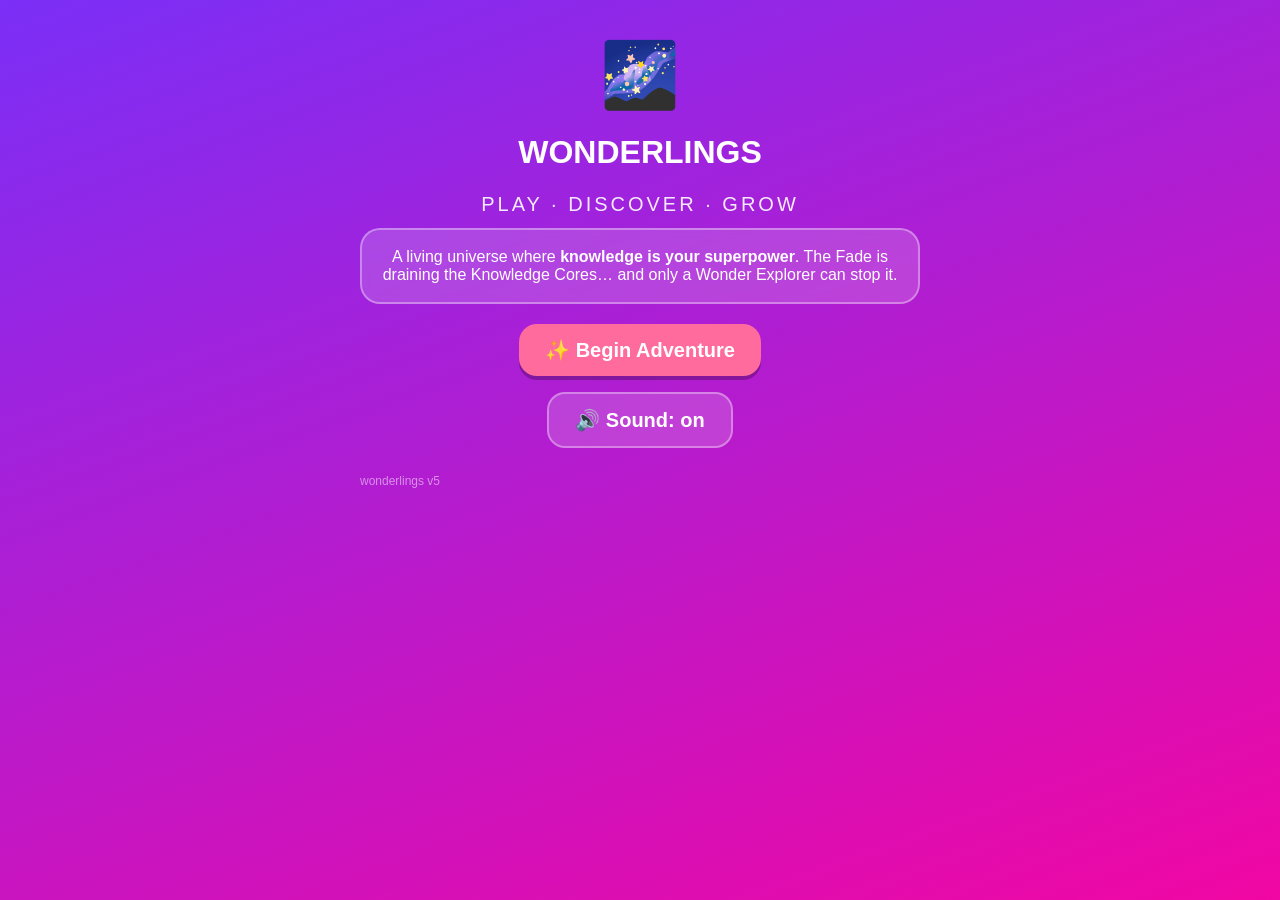
<file: index.html>
<!DOCTYPE html>
<html>
<head>
  <meta name="viewport" content="width=device-width, initial-scale=1">
  <link rel="stylesheet" href="style.css">
  <title>Wonderlings — Play. Discover. Grow.</title>
</head>
<body>
<div id="app">

  <!-- TITLE -->
  <div class="screen" id="scr-title">
    <div id="logo">🌌</div>
    <h1>WONDERLINGS</h1>
    <div id="tagline">PLAY · DISCOVER · GROW</div>
    <div class="card">A living universe where <b>knowledge is your superpower</b>. The Fade is draining the Knowledge Cores… and only a Wonder Explorer can stop it.</div>
    <button id="titleBtn" onclick="onTitle()">✨ Begin Adventure</button>
    <br><button class="ghost" id="soundBtn" onclick="toggleSound()">🔊 Sound: on</button>
  </div>

  <!-- PROFILE: name + age band + avatar -->
  <div class="screen" id="scr-profile">
    <h2>Who's going exploring today?</h2>
    <input id="nameInput" placeholder="Your explorer name" maxlength="16">
    <h3>Choose your path</h3>
    <div id="bandCards">
      <button class="ghost band-card" id="band-explorer" onclick="selectBand('explorer')">
        <span class="big">🌱</span><b>Explorer</b> · ages 5–7<br><small>Big buttons, read-aloud, playful quests</small>
      </button>
      <button class="ghost band-card" id="band-adventurer" onclick="selectBand('adventurer')">
        <span class="big">⚡</span><b>Adventurer</b> · ages 8–11<br><small>Game-like missions, trickier challenges</small>
      </button>
      <button class="ghost band-card" id="band-legend" onclick="selectBand('legend')">
        <span class="big">🔥</span><b>Legend</b> · ages 12–15<br><small>Real stakes, cinematic style</small>
      </button>
    </div>
    <h3>Pick your hero</h3>
    <div id="avatarRow">
      <span class="avatar" onclick="selectAvatar('🦊', this)">🦊</span>
      <span class="avatar" onclick="selectAvatar('🦁', this)">🦁</span>
      <span class="avatar" onclick="selectAvatar('🐼', this)">🐼</span>
      <span class="avatar" onclick="selectAvatar('🐸', this)">🐸</span>
      <span class="avatar" onclick="selectAvatar('🦄', this)">🦄</span>
      <span class="avatar" onclick="selectAvatar('🐲', this)">🐲</span>
    </div>
    <br><button onclick="beginAdventure()">🚀 Let's Go!</button>
  </div>

  <!-- STORY -->
  <div class="screen" id="scr-story">
    <div class="milo-row">
      <div class="milo-face">🦊</div>
      <div class="speech" id="storySpeech"></div>
    </div>
    <button onclick="nextStory()">Next ▶</button>
  </div>

  <!-- WORLD MAP -->
  <div class="screen" id="scr-map">
    <div id="hud">
      <span id="hudLevel">LV 1</span>
      <span id="hudCoins">🪙 0</span>
    </div>
    <div id="xpbar"><div id="xpfill"></div></div>
    <h2>🗺️ The Wonderverse</h2>
    <div class="world-grid">
      <button class="ghost world" onclick="enterWorld('nebula')">
        <div class="wicon">🔢</div>Number Nebula<small id="nebulaStatus">🚨 needs help!</small>
      </button>
      <button class="ghost world" onclick="enterWorld('storywood')">
        <div class="wicon">📚</div>Storywood<small id="storyStatus">🍂 leaves fading!</small>
      </button>
      <button class="ghost world locked"><div class="wicon">🧪</div>Discovery Island<small>🔒 coming soon</small></button>
      <button class="ghost world locked"><div class="wicon">🧩</div>Puzzle Peaks<small>🔒 coming soon</small></button>
      <button class="ghost world locked"><div class="wicon">💻</div>Cyber City<small>🔒 coming soon</small></button>
      <button class="ghost world locked"><div class="wicon">💰</div>Venture Valley<small>🔒 coming soon</small></button>
      <button class="ghost world locked"><div class="wicon">🎨</div>Imagination Kingdom<small>🔒 coming soon</small></button>
      <button class="ghost world locked"><div class="wicon">🌎</div>LifeQuest<small>🔒 coming soon</small></button>
    </div>
    <br><button class="ghost" onclick="showScreen('scr-home')">🏠 Home</button>
  </div>

  <!-- MISSION -->
  <div class="screen" id="scr-mission">
    <div id="qProgress">Challenge 1 of 5</div>
    <div id="powerLabel">⚡ REACTOR POWER</div>
    <div id="powerBar"><div id="powerFill"></div></div>
    <div class="milo-row">
      <div class="milo-face">🦊</div>
      <div class="speech" id="missionSpeech"></div>
    </div>
    <div class="card"><div id="alienSky"></div><div id="qPrompt"></div></div>
    <button id="hearBtn" class="ghost" style="display:none" onclick="hearPrompt()">🔊 Hear it again</button>
    <div id="choices"></div>
  </div>

  <!-- WORLD RESTORED CINEMATIC -->
  <div class="screen" id="scr-reactor">
    <div id="cinematicIcon">⚡</div>
    <h2 id="reactorText">RESTORING…</h2>
    <button onclick="showRewards()">Continue ▶</button>
  </div>

  <!-- REWARDS -->
  <div class="screen" id="scr-rewards">
    <h2>🏆 Mission Complete!</h2>
    <div class="card reward"><div class="big">✨</div><span id="rewardXP">+250 XP</span></div>
    <div class="card reward"><div class="big">🪙</div><span id="rewardCoins">+100 WonderCoins</span></div>
    <div class="card reward"><div class="big">🥚</div>A MYSTERY EGG!</div>
    <button onclick="showScreen('scr-hatch'); resetEgg(lastPet)">Open the egg 🥚</button>
  </div>

  <!-- EGG HATCH -->
  <div class="screen" id="scr-hatch">
    <h2>Something's moving inside…</h2>
    <div id="egg" onclick="tapEgg()">🥚</div>
    <div id="eggHint">👆 Tap the egg! (<span id="tapsLeft">3</span> taps left)</div>
    <div id="hatchResult" style="display:none">🔥</div>
    <div id="hatchText"></div>
    <button id="meetBtn" style="display:none" onclick="meetPet()">Say hi! 🔥</button>
  </div>

  <!-- HOME -->
  <div class="screen" id="scr-home">
    <div id="hud2">
      <div id="hud">
        <span id="hudLevel2">LV 1</span>
        <span id="hudAvatar">🦊</span>
        <span id="hudCoins2">🪙 0</span>
      </div>
      <div id="xpbar"><div id="xpfill2"></div></div>
    </div>
    <div class="milo-row">
      <div class="milo-face">🦊</div>
      <div class="speech" id="homeSpeech"></div>
    </div>
    <div class="card" id="companionCard">🐾 No Wonderling yet…</div>
    <button onclick="showScreen('scr-map'); renderMap()">🗺️ World Map</button>
    <button class="ghost" onclick="showScreen('scr-pets'); renderPets()">🐾 Wonderlings</button>
    <br><button class="ghost" id="soundBtn2" onclick="toggleSound()">🔊 Sound: on</button>
  </div>

  <!-- WONDERLINGS COLLECTION -->
  <div class="screen" id="scr-pets">
    <h2>🐾 Your Wonderlings</h2>
    <div id="petList"></div>
    <br><button class="ghost" onclick="showScreen('scr-home')">🏠 Home</button>
  </div>

  <p id="ver">wonderlings v5</p>
</div>
<script src="game.js"></script>
</body>
</html>
</file>
<file: style.css>
/* WONDERLINGS prototype styles — one file, three age-band themes.
   The band re-skins the whole universe: bright for Explorers,
   adventure blues for Adventurers, dark neon for Legends. */

:root {
  --bg: linear-gradient(160deg, #7b2ff7, #f107a3);
  --ink: #ffffff;
  --card: rgba(255, 255, 255, 0.16);
  --card-border: rgba(255, 255, 255, 0.35);
  --accent: #ffd93d;
  --btn: #ff6b9d;
}
body.band-adventurer {
  --bg: linear-gradient(160deg, #0f2027, #203a43, #2c5364);
  --accent: #4dd0e1;
  --btn: #2196f3;
}
body.band-legend {
  --bg: linear-gradient(160deg, #0b0b1a, #1a1a2e);
  --ink: #e8e8ff;
  --card: rgba(120, 80, 255, 0.12);
  --card-border: rgba(150, 100, 255, 0.45);
  --accent: #c26bff;
  --btn: #7b2ff7;
}

* { box-sizing: border-box; -webkit-tap-highlight-color: transparent; }
body {
  margin: 0;
  min-height: 100vh;
  background: var(--bg);
  background-attachment: fixed;
  color: var(--ink);
  font-family: "Comic Sans MS", "Chalkboard SE", "Segoe UI", sans-serif;
  display: flex;
  justify-content: center;
  padding: 12px;
}
#app { width: 100%; max-width: 560px; }

/* Screens: only one visible at a time */
.screen { display: none; text-align: center; animation: screenIn 0.35s ease-out; }
.screen.active { display: block; }
@keyframes screenIn {
  from { opacity: 0; transform: translateY(14px); }
  to { opacity: 1; transform: none; }
}

/* Buttons: big, thumb-friendly, and they SQUISH when tapped */
button {
  font-family: inherit;
  font-size: 20px;
  font-weight: bold;
  color: #fff;
  background: var(--btn);
  border: none;
  border-radius: 18px;
  padding: 14px 26px;
  margin: 8px;
  cursor: pointer;
  box-shadow: 0 4px 0 rgba(0, 0, 0, 0.25);
  transition: transform 0.08s;
}
button:active { transform: scale(0.93); } /* the squish! */
button.ghost {
  background: var(--card);
  border: 2px solid var(--card-border);
  box-shadow: none;
}
input {
  font-family: inherit;
  font-size: 20px;
  padding: 12px 16px;
  border-radius: 14px;
  border: 3px solid var(--card-border);
  width: 80%;
  max-width: 320px;
  text-align: center;
}

/* Cards */
.card {
  background: var(--card);
  border: 2px solid var(--card-border);
  border-radius: 20px;
  padding: 18px;
  margin: 12px 0;
  backdrop-filter: blur(4px);
}

/* Title screen */
#logo { font-size: 64px; margin: 26px 0 4px; animation: float 3s ease-in-out infinite; }
@keyframes float {
  0%, 100% { transform: translateY(0); }
  50% { transform: translateY(-10px); }
}
#tagline { font-size: 20px; letter-spacing: 3px; opacity: 0.9; }

/* Band picker */
.band-card {
  font-size: 18px;
  padding: 14px;
  margin: 8px 0;
  text-align: left;
}
.band-card.selected {
  border-color: var(--accent);
  box-shadow: 0 0 18px var(--accent);
  transform: scale(1.02);
}
.band-card .big { font-size: 30px; margin-right: 8px; }

/* Avatar picker */
.avatar { font-size: 40px; padding: 8px; border-radius: 14px; cursor: pointer; }
.avatar.selected { background: var(--card); box-shadow: 0 0 14px var(--accent); }

/* Milo + dialogue */
#milo-row, .milo-row {
  display: flex;
  align-items: center;
  gap: 10px;
  margin: 10px 0;
  text-align: left;
}
.milo-face {
  font-size: 56px;
  animation: float 3s ease-in-out infinite;
  flex-shrink: 0;
}
.speech {
  background: #fff;
  color: #333;
  border-radius: 16px;
  padding: 12px 16px;
  font-size: 18px;
  position: relative;
  flex: 1;
}
.speech::before {
  content: "";
  position: absolute;
  left: -10px;
  top: 22px;
  border: 10px solid transparent;
  border-right-color: #fff;
  border-left: none;
}

/* HUD */
#hud {
  display: flex;
  justify-content: space-between;
  align-items: center;
  font-size: 17px;
  font-weight: bold;
  padding: 8px 4px;
}
#xpbar {
  height: 14px;
  background: rgba(0, 0, 0, 0.3);
  border-radius: 8px;
  overflow: hidden;
  margin: 4px 0 10px;
}
#xpfill {
  height: 100%;
  width: 0%;
  background: linear-gradient(90deg, var(--accent), #ff9a3d);
  border-radius: 8px;
  transition: width 0.6s ease-out;
}

/* World map */
.world-grid {
  display: grid;
  grid-template-columns: 1fr 1fr;
  gap: 10px;
}
.world {
  font-size: 17px;
  padding: 20px 8px;
  cursor: pointer;
}
.world small { display: block; font-size: 13px; opacity: 0.85; margin-top: 6px; }
.world.locked { opacity: 0.45; filter: grayscale(0.7); cursor: default; }
.world .wicon { font-size: 44px; }

/* Mission */
#qProgress { font-size: 16px; opacity: 0.9; }
#powerLabel { font-size: 13px; letter-spacing: 2px; opacity: 0.85; margin-top: 6px; }
#powerBar {
  height: 16px;
  background: rgba(0, 0, 0, 0.35);
  border-radius: 9px;
  overflow: hidden;
  margin: 4px 0 6px;
  border: 1px solid rgba(255, 255, 255, 0.25);
}
#powerFill {
  height: 100%;
  width: 0%;
  background: linear-gradient(90deg, #ffd93d, #ff9a3d, #ff6b9d);
  border-radius: 9px;
  transition: width 0.5s ease-out;
}
#powerFill.surge { animation: surge 0.5s ease-out; }
@keyframes surge {
  0% { filter: brightness(1); }
  40% { filter: brightness(1.8); }
  100% { filter: brightness(1); }
}
/* Alien Boarding sky: floating aliens to count */
#alienSky { font-size: 42px; line-height: 1.35; min-height: 10px; margin-bottom: 4px; }
#alienSky span {
  display: inline-block;
  animation: alienFloat 2.4s ease-in-out infinite;
}
#alienSky span.leaving { opacity: 0.3; filter: grayscale(1); }
@keyframes alienFloat {
  0%, 100% { transform: translateY(0); }
  50% { transform: translateY(-8px); }
}
#qPrompt { font-size: 30px; margin: 18px 0; line-height: 1.5; }
.choice {
  display: block;
  width: 100%;
  font-size: 26px;
}
.choice.correct { background: #4caf50; }
.choice.wrong { background: #e53935; animation: shake 0.4s; }
@keyframes shake {
  0%, 100% { transform: translateX(0); }
  25% { transform: translateX(-8px); }
  75% { transform: translateX(8px); }
}

/* Reactor cinematic */
#reactorBolt { font-size: 110px; animation: boltPulse 0.7s ease-in-out infinite; }
@keyframes boltPulse {
  0%, 100% { transform: scale(1); filter: drop-shadow(0 0 8px gold); }
  50% { transform: scale(1.25); filter: drop-shadow(0 0 30px gold); }
}

/* Rewards */
.reward { font-size: 22px; padding: 14px; }
.reward .big { font-size: 46px; }

/* Egg hatch */
#egg { font-size: 120px; cursor: pointer; display: inline-block; }
#egg.wiggle { animation: eggWiggle 0.5s; }
@keyframes eggWiggle {
  0%, 100% { transform: rotate(0); }
  25% { transform: rotate(-12deg); }
  75% { transform: rotate(12deg); }
}
#hatchResult { font-size: 120px; animation: chestPop 0.6s ease-out; }
@keyframes chestPop {
  0% { transform: scale(0.2); }
  60% { transform: scale(1.35); }
  100% { transform: scale(1); }
}
.evo-note { font-size: 14px; opacity: 0.8; }

/* Confetti pieces */
.confetti {
  position: fixed;
  top: -20px;
  font-size: 22px;
  z-index: 99;
  pointer-events: none;
  animation: fall linear forwards;
}
@keyframes fall {
  to { transform: translateY(110vh) rotate(360deg); }
}

/* Version footer */
#ver { font-size: 12px; opacity: 0.5; margin-top: 18px; }

/* v5 mini-games */
/* M2 Power Grid: tappable nodes */
#choices.node-grid { display: grid; grid-template-columns: 1fr 1fr; gap: 12px; }
.choice.node { font-size: 34px; padding: 28px 10px; border-radius: 20px; }
.choice.node.correct { animation: nodeIgnite 0.6s ease-out; box-shadow: 0 0 26px gold; }
@keyframes nodeIgnite {
  0% { transform: scale(1); }
  50% { transform: scale(1.14); }
  100% { transform: scale(1); }
}
/* M3 Reactor Core: first-move buttons */
.choice.move-btn { display: block; width: 100%; margin: 8px 0; font-size: 20px; }
/* R1 Rhyme Grove: big flower cards + hear-it button */
.choice.grove-card { font-size: 24px; padding: 18px 12px; }
.choice.grove-card .gicon { font-size: 46px; display: block; margin-bottom: 6px; }
#hearBtn { margin: 10px auto; display: block; }
/* R2 Word Bridge: planks fill as you answer */
.bridge { font-size: 36px; letter-spacing: 4px; line-height: 1.4; }
/* R3 Tale Detective: tappable case file */
.dossier { text-align: left; background: rgba(255,255,255,0.55); border-radius: 14px; padding: 12px; }
.ev-line { padding: 10px 12px; border-radius: 10px; margin: 8px 0; cursor: pointer;
  border: 2px solid transparent; background: rgba(255,255,255,0.5); }
.ev-line.correct { background: #c8f0c8; border-color: #4a4; }
.ev-line.wrong { background: #f6d2d2; border-color: #c66; animation: shake 0.4s; }
</file>
